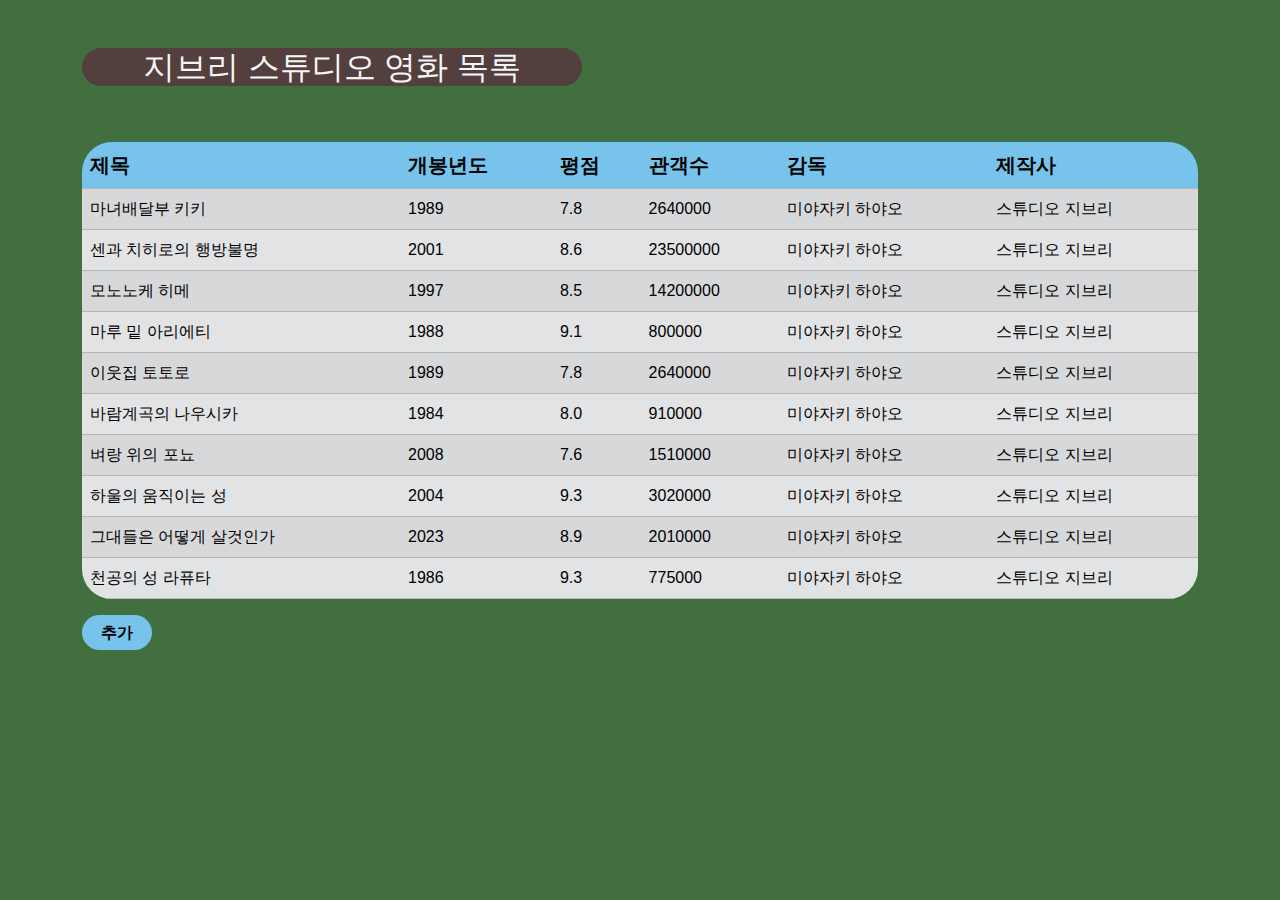
<file: index.html>
<!DOCTYPE html>
<html lang="en">

<head>
    <meta charset="UTF-8">
    <meta name="viewport" content="width=device-width, initial-scale=1.0">
    <title>assignment 2-2</title>
    <link href="https://cdn.jsdelivr.net/npm/bootstrap@5.3.3/dist/css/bootstrap.min.css" rel="stylesheet"
        integrity="sha384-QWTKZyjpPEjISv5WaRU9OFeRpok6YctnYmDr5pNlyT2bRjXh0JMhjY6hW+ALEwIH" crossorigin="anonymous">
    <link href="my.css" rel="stylesheet">
</head>

<body>
    <div class="container">
        <div class="py-5 text-center">
            <h2>지브리 스튜디오 영화 목록</h2>
        </div>
        <div>
            <table class="table table-secondary table table-striped">
                <thead>
                    <th id="th" onclick="location.href='view.html'">제목</th>
                    <th id="th">개봉년도</th>
                    <th id="th">평점</th>
                    <th id="th">관객수</th>
                    <th id="th">감독</th>
                    <th id="th">제작사</th>
                </thead>
                <tbody>
                    <tr>
                        <td onclick="location.href='view.html'">마녀배달부 키키</td>
                        <td>1989</td>
                        <td>7.8</td>
                        <td>2640000</td>
                        <td>미야자키 하야오</td>
                        <td>스튜디오 지브리</td>
                    </tr>
                    <tr>
                        <td onclick="location.href='view.html'">센과 치히로의 행방불명</td>
                        <td>2001</td>
                        <td>8.6</td>
                        <td>23500000</td>
                        <td>미야자키 하야오</td>
                        <td>스튜디오 지브리</td>
                    </tr>
                    <tr>
                        <td onclick="location.href='view.html'">모노노케 히메</td>
                        <td>1997</td>
                        <td>8.5</td>
                        <td>14200000</td>
                        <td>미야자키 하야오</td>
                        <td>스튜디오 지브리</td>
                    </tr>
                    <tr>
                        <td onclick="location.href='view.html'">마루 밑 아리에티</td>
                        <td>1988</td>
                        <td>9.1</td>
                        <td>800000</td>
                        <td>미야자키 하야오</td>
                        <td>스튜디오 지브리</td>
                    </tr>
                    <tr>
                        <td onclick="location.href='view.html'">이웃집 토토로</td>
                        <td>1989</td>
                        <td>7.8</td>
                        <td>2640000</td>
                        <td>미야자키 하야오</td>
                        <td>스튜디오 지브리</td>
                    </tr>
                    <tr>
                        <td onclick="location.href='view.html'">바람계곡의 나우시카</td>
                        <td>1984</td>
                        <td>8.0</td>
                        <td>910000</td>
                        <td>미야자키 하야오</td>
                        <td>스튜디오 지브리</td>
                    </tr>
                    <tr>
                        <td onclick="location.href='view.html'">벼랑 위의 포뇨</td>
                        <td>2008</td>
                        <td>7.6</td>
                        <td>1510000</td>
                        <td>미야자키 하야오</td>
                        <td>스튜디오 지브리</td>
                    </tr>
                    <tr>
                        <td onclick="location.href='view.html'">하울의 움직이는 성</td>
                        <td>2004</td>
                        <td>9.3</td>
                        <td>3020000</td>
                        <td>미야자키 하야오</td>
                        <td>스튜디오 지브리</td>
                    </tr>
                    <tr>
                        <td onclick="location.href='view.html'">그대들은 어떻게 살것인가</td>
                        <td>2023</td>
                        <td>8.9</td>
                        <td>2010000</td>
                        <td>미야자키 하야오</td>
                        <td>스튜디오 지브리</td>
                    </tr>
                    <tr>
                        <td onclick="location.href='view.html'">천공의 성 라퓨타</td>
                        <td>1986</td>
                        <td>9.3</td>
                        <td>775000</td>
                        <td>미야자키 하야오</td>
                        <td>스튜디오 지브리</td>
                    </tr>
                </tbody>
            </table>
        </div>
        <button type="button" id="button" onclick="location.href='add.html'">추가</button>
    </div>

</body>

</html>
</file>
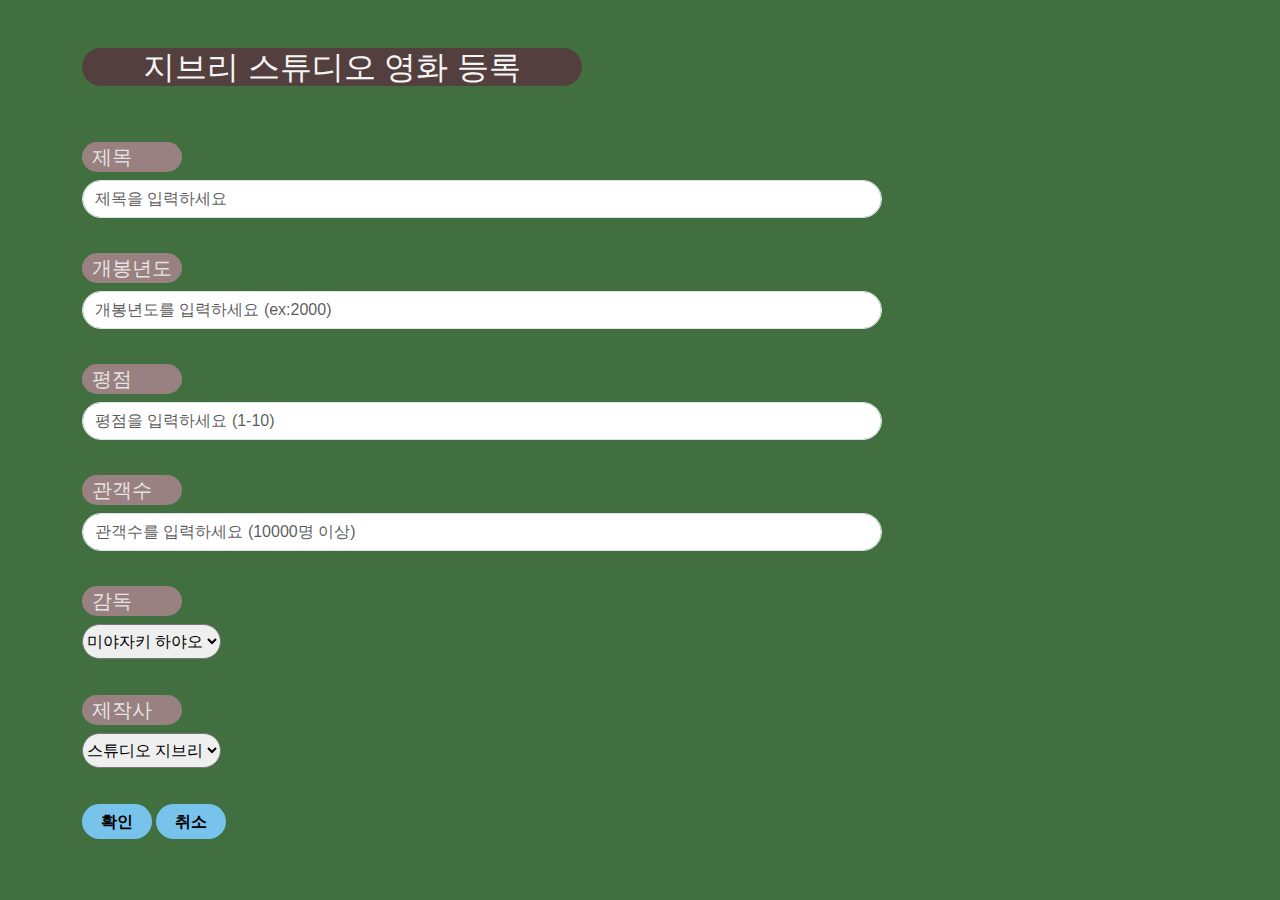
<file: add.html>
<!DOCTYPE html>
<html lang="en">

<head>
    <meta charset="UTF-8">
    <meta name="viewport" content="width=device-width, initial-scale=1.0">
    <title>assignment 2-2</title>
    <link href="https://cdn.jsdelivr.net/npm/bootstrap@5.3.3/dist/css/bootstrap.min.css" rel="stylesheet"
        integrity="sha384-QWTKZyjpPEjISv5WaRU9OFeRpok6YctnYmDr5pNlyT2bRjXh0JMhjY6hW+ALEwIH" crossorigin="anonymous">
    <link href="my.css" rel="stylesheet">
</head>

<body>

    <script>
        function vaildateForm() {
            var title = document.getElementById("create_title").value;
            var year = document.getElementById("create_year").value;
            var score = document.getElementById("create_score").value;
            var people = document.getElementById("create_people").value;

            if (title == "") {
                alert("제목을 입력하세요");
                title.focus();
                return false;
            }

            if (year.length < 4) {
                alert("개봉년도를 입력하세요");
                year.focus();
                return false;
            }

            if (score < 0 || score > 10) {
                alert("0~10 사이의 점수를 입력하세요");
                score.focus();
                return false;
            }

            if (people < 10000) {
                alert("올바른 관객수를 입력하세요");
                people.focus();
                return false;
            }

            alert('게시물이 추가됩니다');
            return true;
        }

    </script>

    <form onsubmit="vaildateForm()">
        <div class="container">
            <div class="py-5 text-center">
                <h2>지브리 스튜디오 영화 등록</h2>
            </div>

            <div class="mb-3">
                <h5>제목</h5>
                <input type="text" class="form-control" name="title" id="create_title" placeholder="제목을 입력하세요">
            </div>
            <div class="mb-3">
                <h5>개봉년도</h5>
                <input type="number" class="form-control" name="year" id="create_year"
                    placeholder="개봉년도를 입력하세요 (ex:2000)">
            </div>
            <div class="mb-3">
                <h5>평점</h5>
                <input type="number" class="form-control" name="score" id="create_score" placeholder="평점을 입력하세요 (1-10)">
            </div>
            <div class="mb-3">
                <h5>관객수</h5>
                <input type="number" class="form-control" name="people" id="create_people"
                    placeholder="관객수를 입력하세요 (10000명 이상)">
            </div>
            <div class="mb-3">
                <h5>감독</h5>
                <select>
                    <option>미야자키 하야오</option>
                    <option>타카하타 이사오</option>
                </select>
            </div>
            <div class="mb-3">
                <h5>제작사</h5>
                <select>
                    <option>스튜디오 지브리</option>
                    <option>그 외</option>
                </select>
            </div>

            <row>
                <button type="submit" id="button">확인</button>
                <button type="button" id="button" onclick="location.href='index.html'">취소</button>
            </row>
        </div>
    </form>

</body>

</html>
</file>
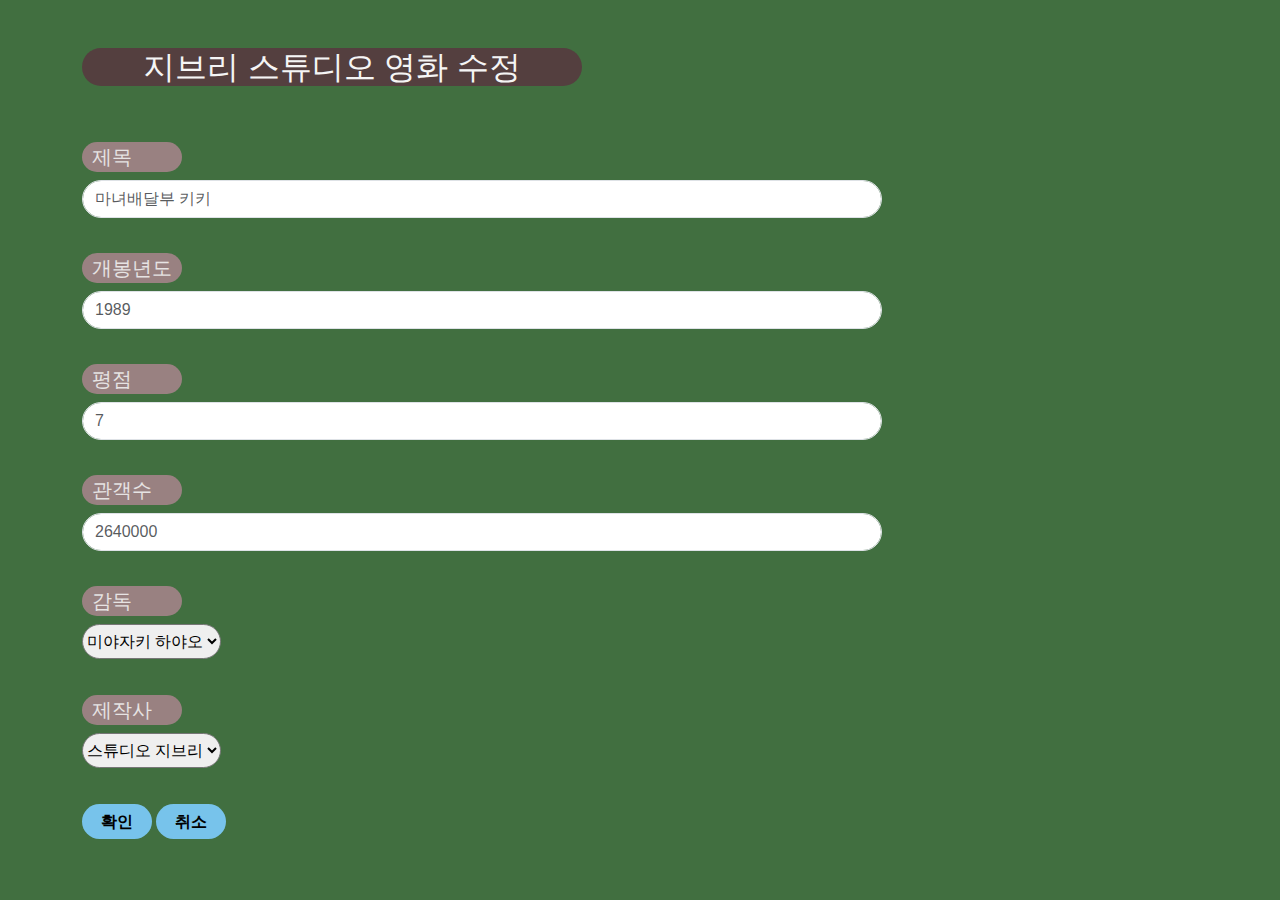
<file: edit.html>
<!DOCTYPE html>
<html lang="en">

<head>
    <meta charset="UTF-8">
    <meta name="viewport" content="width=device-width, initial-scale=1.0">
    <title>assignment 2-2</title>
    <link href="https://cdn.jsdelivr.net/npm/bootstrap@5.3.3/dist/css/bootstrap.min.css" rel="stylesheet"
        integrity="sha384-QWTKZyjpPEjISv5WaRU9OFeRpok6YctnYmDr5pNlyT2bRjXh0JMhjY6hW+ALEwIH" crossorigin="anonymous">
    <link href="my.css" rel="stylesheet">
</head>

<body>

    <script>
        function vaildateForm() {
            var title = document.getElementById("create_title").value;
            var year = document.getElementById("create_year").value;
            var score = document.getElementById("create_score").value;
            var people = document.getElementById("create_people").value;

            if (title == "") {
                alert("제목을 입력하세요");
                title.focus();
                return false;
            }

            if (year.length < 4) {
                alert("개봉년도를 입력하세요");
                year.focus();
                return false;
            }

            if (score < 0 || score > 10) {
                alert("0~10 사이의 점수를 입력하세요");
                score.focus();
                return false;
            }

            if (people < 10000) {
                alert("올바른 관객수를 입력하세요");
                people.focus();
                return false;
            }

            alert("게시물을 수정할까요?");
            return true;
        }

    </script>

    <form onsubmit="vaildateForm()">
        <div class="container">
            <div class="py-5 text-center">
                <h2>지브리 스튜디오 영화 수정</h2>
            </div>
            <div class="mb-3">
                <h5>제목</h5>
                <input type="text" class="form-control" name="title" id="create_title" placeholder="마녀배달부 키키">
            </div>
            <div class="mb-3">
                <h5>개봉년도</h5>
                <input type="number" class="form-control" name="year" id="create_year" placeholder="1989">
            </div>
            <div class="mb-3">
                <h5>평점</h5>
                <input type="number" class="form-control" name="score" id="create_score" placeholder="7">
            </div>
            <div class="mb-3">
                <h5>관객수</h5>
                <input type="number" class="form-control" name="people" id="create_people" placeholder="2640000">
            </div>
            <div class="mb-3">
                <h5>감독</h5>
                <select>
                    <option>미야자키 하야오</option>
                    <option>타카하타 이사오</option>
                </select>
            </div>
            <div class="mb-3">
                <h5>제작사</h5>
                <select>
                    <option>스튜디오 지브리</option>
                    <option>그 외</option>
                </select>
            </div>

            <row>
                <button type="submit" id="button">확인</button>
                <button type="button" id="button" onclick="location.href='index.html'">취소</button>
            </row>
        </div>
    </form>

</body>

</html>
</file>
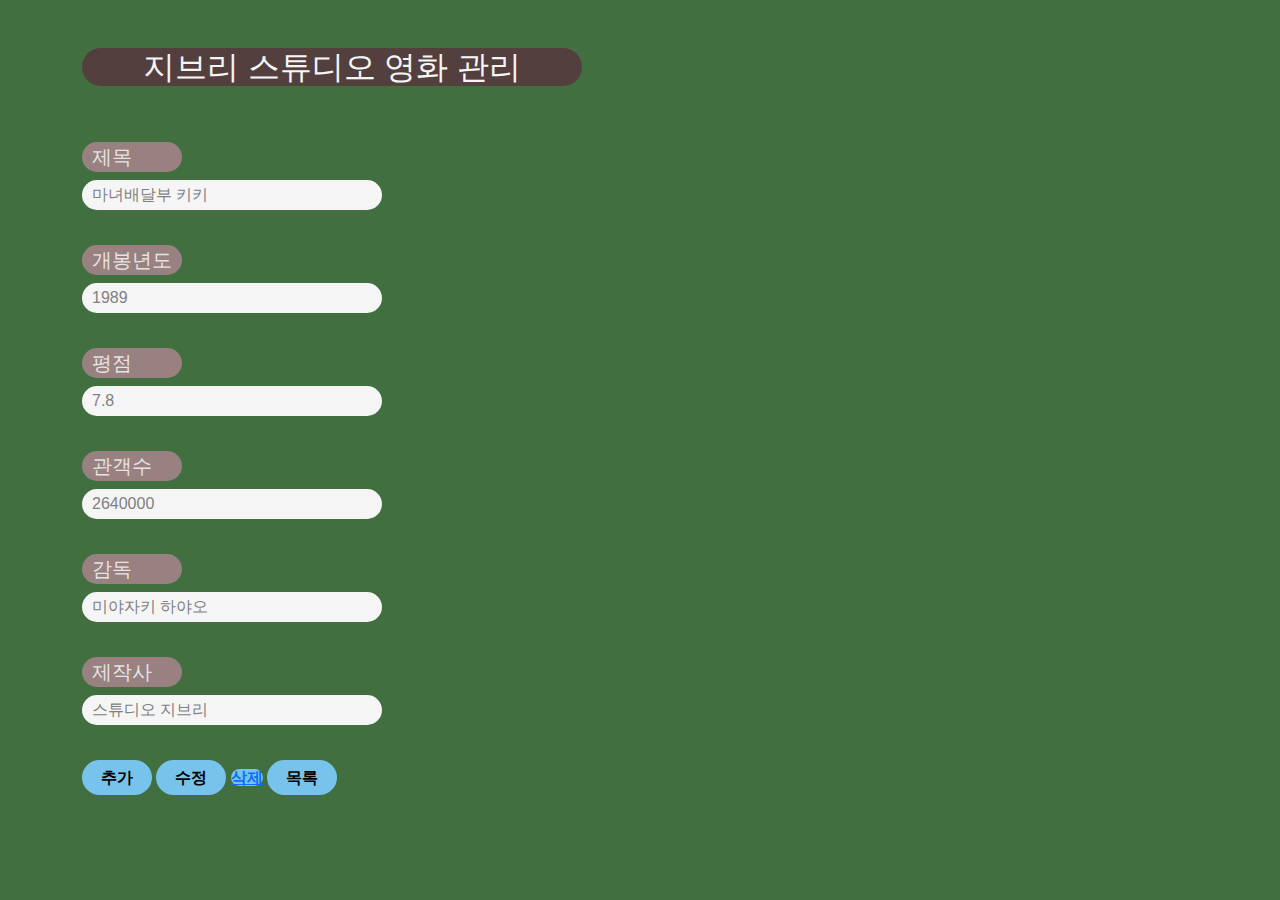
<file: view.html>
<!DOCTYPE html>
<html lang="en">

<head>
    <meta charset="UTF-8">
    <meta name="viewport" content="width=device-width, initial-scale=1.0">
    <title>assignment 2-2</title>
    <link href="https://cdn.jsdelivr.net/npm/bootstrap@5.3.3/dist/css/bootstrap.min.css" rel="stylesheet"
        integrity="sha384-QWTKZyjpPEjISv5WaRU9OFeRpok6YctnYmDr5pNlyT2bRjXh0JMhjY6hW+ALEwIH" crossorigin="anonymous">
    <link href="my.css" rel="stylesheet">
</head>

<body>
    <div class="container">
        <div class="py-5 text-center">
            <h2>지브리 스튜디오 영화 관리</h2>
        </div>

        <div class="mb-3">
            <h5>제목</h5>
            <div id="exview">마녀배달부 키키</div>
        </div>
        <div class="mb-3">
            <h5>개봉년도</h5>
            <div id="exview">1989</div>
        </div>
        <div class="mb-3">
            <h5>평점</h5>
            <div id="exview">7.8</div>
        </div>
        <div class="mb-3">
            <h5>관객수</h5>
            <div id="exview">2640000</div>
        </div>
        <div class="mb-3">
            <h5>감독</h5>
            <div id="exview">미야자키 하야오</div>
        </div>
        <div class="mb-3">
            <h5>제작사</h5>
            <div id="exview">스튜디오 지브리</div>
        </div>

        <row>
            <button type="button" id="button" onclick="location.href='add.html'">추가</button>
            <button type="button" id="button" onclick="location.href='edit.html'">수정</button>
            <a href="javascript:confirm('게시물을 삭제할까요?')" id="button">삭제</a>
            <button type="button" id="button" onclick="location.href='index.html'">목록</button>
        </row>

    </div>


</body>

</html>
</file>
<file: my.css>
body {
    background-color: rgb(65, 111, 64);
    font-family: 'Trebuchet MS', 'Lucida Sans Unicode', 'Lucida Grande', 'Lucida Sans', Arial, sans-serif;
}

h2 {
    color: whitesmoke;
    background-color: rgb(84, 63, 63);
    border-radius: 30px;
    width: 500px;
}


h5 {
    color: rgb(230, 227, 227);
    padding: 3px 0px 0px 10px;
    background-color: rgb(153, 129, 129);
    border-radius: 30px;
    height: 30px;
    width: 100px;
}

table {
    border-radius: 30px;
    border-spacing: 0;
    overflow: hidden;
}

#th {
    background-color: rgb(119, 195, 235);
    font-size: 20px;
}

#button {
    background-color: rgb(119, 195, 235);
    width: 70px;
    height: 35px;
    border: 0px;
    border-radius: 30px;
    font-weight: bold;
}

.form-control {
    width: 800px;
    border-radius: 30px;
    margin: 0px 0px 35px 0px;
}

select {
    border-radius: 30px;
    margin: 0px 0px 20px 0px;
    height: 35px;
}

#exview {
    color: gray;
    margin: 0px 0px 35px 0px;
    height: 30px;
    padding: 3px 0px 0px 10px;
    background-color: whitesmoke;
    border-radius: 30px;
    width: 300px;
}

@media only screen and (max-width:768px) {
    #button {
        width: 100%;
    }

    .form-control {
        width: 100%;
    }

    select {
        width: 100%;
    }

    #exview {
        width: 100%;
    }
}
</file>
